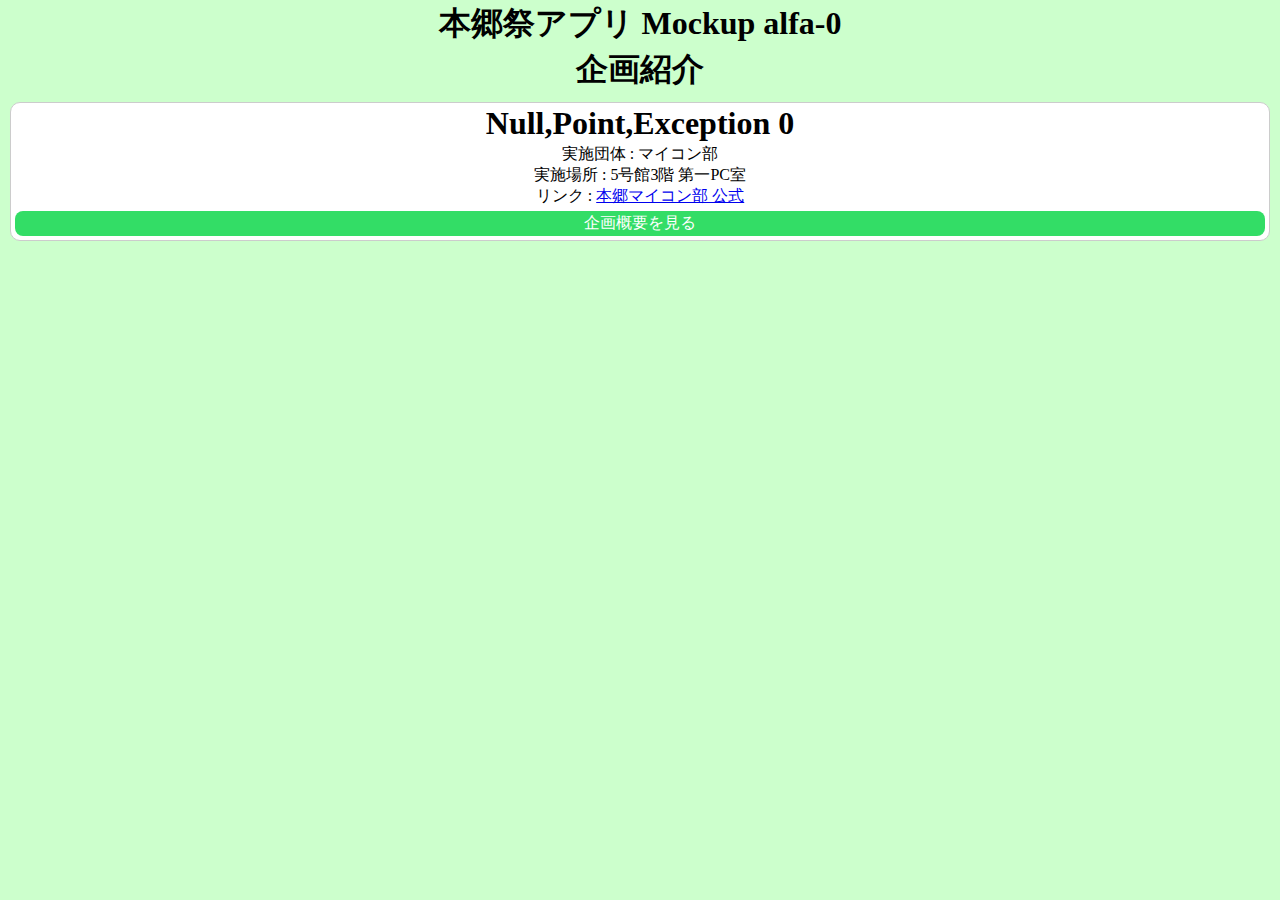
<file: panflet_harib1.html>
<!DOCTYPE HTML>
<html>
	<head>
		<meta charset="UTF-8">
		<title>本郷祭アプリ Mockup alfa-0</title>
		<script src="https://code.jquery.com/jquery-3.6.0.min.js" integrity="sha256-/xUj+3OJU5yExlq6GSYGSHk7tPXikynS7ogEvDej/m4=" crossorigin="anonymous"></script>
		<link rel="stylesheet" href="style1.css">
	</head>
	<body>
		<header>
			<h1>本郷祭アプリ Mockup alfa-0</h1>
		</header>
		<main>
			<h1>企画紹介</h1>
			<article>
				<h1>Null,Point,Exception 0</h1>
				<dl>
					<dt>実施団体</dt>
					<dd>マイコン部</dd>
					<dt>実施場所</dt>
					<dd>5号館3階 第一PC室</dd>
					<dt>リンク</dt>
					<dd><a href="https://www.hongomcc.net">本郷マイコン部 公式</a></dd>
				</dl>
				<p class="accordion-click">企画概要を見る</p>
				<p class="accordion-content">5号館の一番上で部員が作ったゲームの展示を行います。よしなに。</p>
			</article>
		</main>
		<script src="accordion.js"></script>
	</body>
</html>
</file>
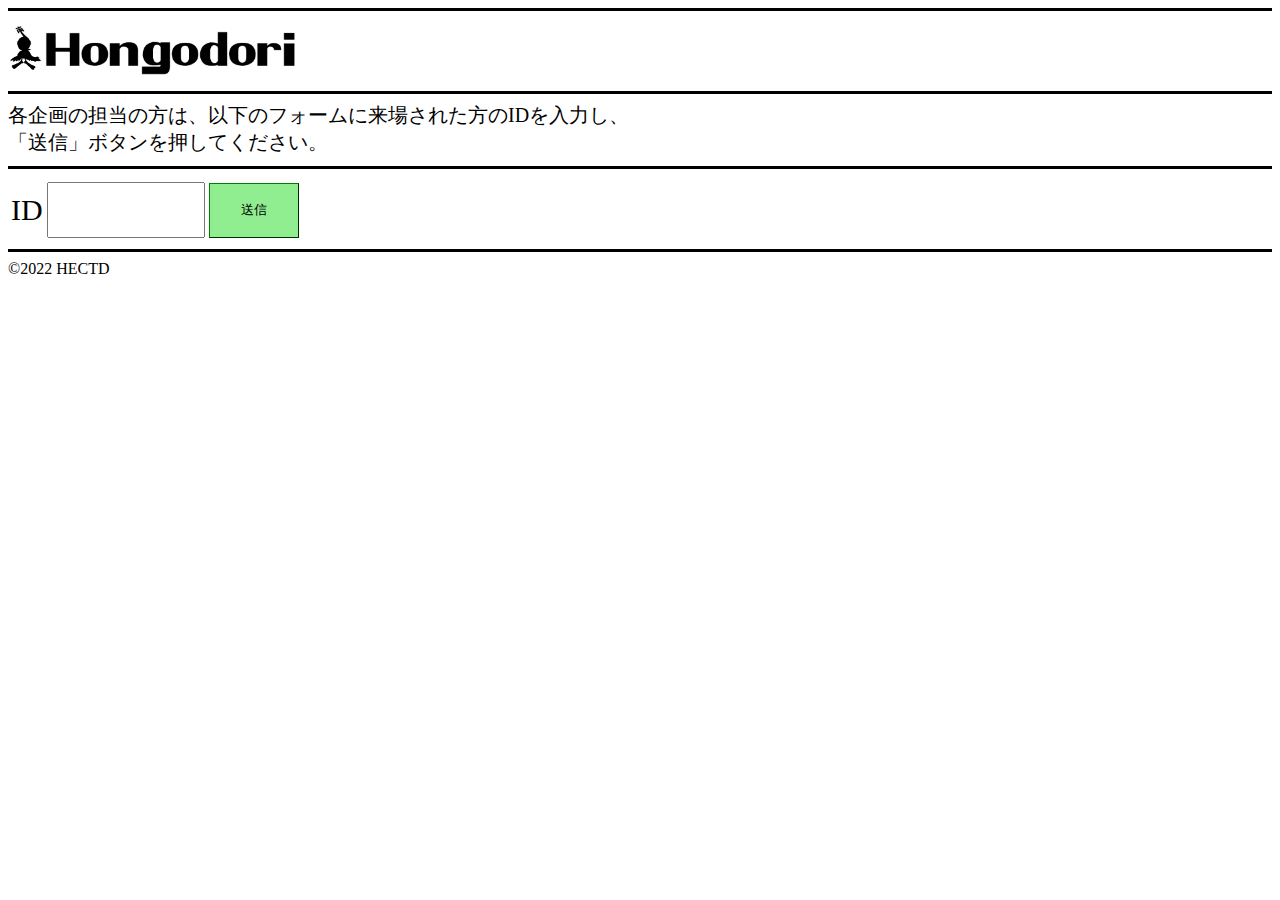
<file: 現在のシステム/本体/inputform/contents/テスト.html>
<!DOCTYPE html>
<head>
<meta charset="utf-8">
<meta name="viewport" content="width=device-width,initial-scale=1.0">
<title>入力フォーム</title>
<link rel="stylesheet" href="../loginpage.css">
</head>
<body>
<hr>
<img src="../logo.png" height="60">
<hr>
<span class="infofont">
各企画の担当の方は、以下のフォームに来場された方のIDを入力し、<br>
「送信」ボタンを押してください。
<hr>
</span>
<form action="input.php" method="post">
<table>
<tr>
<td><span class="dbinputfont">ID</span></td>
<td><input type="number" name="userid" class="dbinputform"></td>
<td class="loginbuttontd"><button type="submit" class="sentsubmitbutton">送信</button></td>
</tr>
</table>
</form>
<hr>
&#169;2022 HECTD
</body>
</html>
</file>
<file: style1.css>
@charset "UTF-8";
html,body,main {
	margin:0;
	padding:0;
	text-align:center;
	background:#ccffcc;
}
article {
	display:block;
	border:1px solid #cccccc;
	background:#ffffff;
	border-radius:10px;
	margin:10px;
	/*width:30%;
	float:left;*/
}
h1 {
	margin:2px;
}
article dl {
	margin:2px;
}
article dt,article dd{
	display:inline;
}
article dt::after {
	content:" : ";
}
article dd {
	margin-left:0;
}
article dd::after {
	content:"\A";
	white-space:pre;
}
article .accordion-click {
	margin:4px;
	padding:2px;
	border-radius:8px;
	background-color:#33dd66;
	color:#ffffff;
	transition:all 0.6s;
}
article .accordion-click:hover {
	background-color:#33ff33;
}
article .accordion-content {
	margin:2px;
}
</file>
<file: 現在のシステム/本体/inputform/loginpage.css>
/*線の太さを統一*/
hr {
    height:3px;
    width:auto;
    background-color:black;
    border:none;
}
/*borderによる線指定*/
.section_border{
    border-top: 3px solid black;
    padding-top: 10px;
    padding-bottom: 10px;
}

/*ログインページ用のCSS。
「submittd」で送信ボタンを右寄せ、
「submitbutton」は送信ボタンのサイズなど、
「loginform」で入力ボックスのサイズを制御*/
.submitbutton {
    height:75px;
    width:90px;
    border-color:blue;
    border-width:1px;
    background-color:lightblue;
}
.loginform {
    height:30px;
    width:150px;
}
.dbinputform {
    height:75px;
    width:150px;
}
/*送信ページ用のCSS。
「」
*/
.dbinputform {
    height:50px;
    width:150px;
}
.sentsubmitbutton {
    height:55px;
    width:90px;
    border-color:green;
    border-width:1px;
    background-color:lightgreen;
}
/*フォント関係
「titlefont」はタイトル用の太字、「infofont」は本文用*/
.titlefont {
    font-size:60px;
    font-weight:600;
}
.infofont {
    font-size:20px;
    font-weight:500;
}
.komidashifont {
    font-size:40px;
    font-weight:600;
}
.dbinputfont {
    font-size:30px;
    font-weight:400;
}
/*トップページ用CSS。
「hometable」でトップページのフレーム用のtableタグを制御、
「linkbutton」で各コンテンツにジャンプする用のボタンを制御
*/
.homeable {
    text-align:center;
}
.linkbutton {
    height: 60px;
    width:100px;
    border-color:red;
    border-width:1px;
    background-color:orange;
}
</file>
